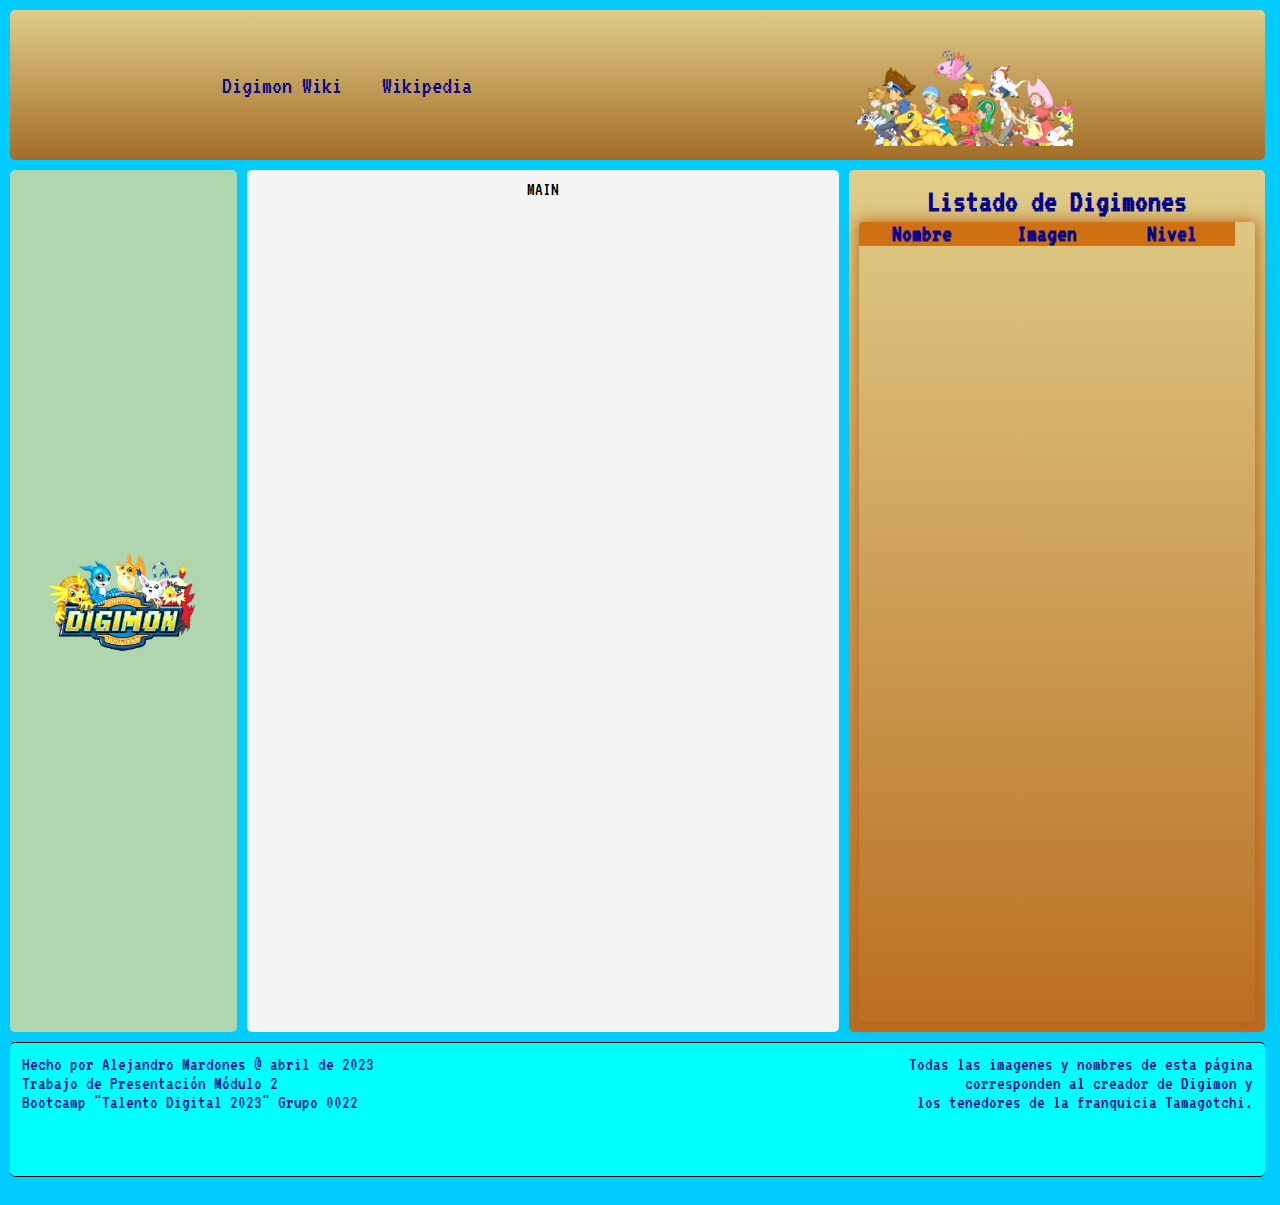
<file: index.html>
<!DOCTYPE html>
<html lang="es">
<head>
    <meta charset="UTF-8">
    <meta http-equiv="X-UA-Compatible" content="IE=edge">
    <meta name="viewport" content="width=device-width, initial-scale=1.0">
    <link href="https://cdn.jsdelivr.net/npm/bootstrap@5.0.2/dist/css/bootstrap.min.css" rel="stylesheet" integrity="sha384-EVSTQN3/azprG1Anm3QDgpJLIm9Nao0Yz1ztcQTwFspd3yD65VohhpuuCOmLASjC" crossorigin="anonymous">
    <link rel="stylesheet" href="https://cdnjs.cloudflare.com/ajax/libs/font-awesome/6.4.0/css/all.min.css" integrity="sha512-iecdLmaskl7CVkqkXNQ/ZH/XLlvWZOJyj7Yy7tcenmpD1ypASozpmT/E0iPtmFIB46ZmdtAc9eNBvH0H/ZpiBw==" crossorigin="anonymous" referrerpolicy="no-referrer" />
    <link rel="stylesheet" href="assets/css/style.css">
    <title>Digimon</title>
    <link  rel="icon" href="assets/img/PngItem_4436655.ico">
</head>

<body class="grid-container">

    <nav class="navbar">
        <div class="logo">
            <img src="assets/img/Digimon-Logo-PNG-Free-Download.png" alt="Digimon" width="150px">
        </div>
    </nav>

    <header class="header">
        <nav class="nav">
            <ul class="menu">
                <li><a href="https://digimon.fandom.com" target="_blank">Digimon Wiki</></a></li>
                <li><a href="https://es.wikipedia.org/wiki/Digimon" target="_blank">Wikipedia</a></li>
            </ul> 
            <div class="equipo">
                <img src="assets/img/30178-8-digimon-file_freepngimg.png" alt="Digimon" width="220px">
            </div>
        </nav>
    </header>
    
    <aside class="sidebar"> 
        <h4>Listado de Digimones</></h4>
        <section class="lista">
            <div class="container">
                <table class="table" id="tablaDigimon">
                    <thead class="">
                        <tr class="h6 text-center titulo">
                            <th scope="col">Nombre</th>
                            <th scope="col">Imagen</th>
                            <th scope="col">Nivel</th>
                        </tr>
                    </thead>
                    <tbody class="border" id="cuerpoTabla">
                    </tbody>
                </table>
            </div>    
        </section>    
    </aside>

    <article class="main">MAIN</article>



    <footer class="footer">
        <div class="grid-minicontainer">
            <div class="autor">
                <div class="boxAutor">
                    <p>
                        Hecho por Alejandro Mardones @ abril de 2023 <br>
                        Trabajo de Presentación Módulo 2 <br> 
                        Bootcamp "Talento Digital 2023" Grupo 0022    
                    </p>
                </div>
            </div>
                <div class="derechos">
                    <div class="boxDerechos">
                        <p>Todas las imagenes y nombres de esta página <br> corresponden al creador de Digimon y <br> los tenedores de la franquicia Tamagotchi.</p>
                    </div>
                </div>
            <div class="rrss">
                <div class="boxRrss">
                    <a href="https://github.com/amardonesj/Clase20230421" target="_blank">
                        <i class="fa-brands fa-github"></i>
                    </a>
                    <a href="https://www.linkedin.com/in/alejandro-mardones-jara-bb939639/" target="_blank">
                        <i class="fa-brands fa-linkedin"></i>
                    </a>    
                </div>
            </div>
        </div>
    </footer>




    <script src="https://cdn.jsdelivr.net/npm/@popperjs/core@2.9.2/dist/umd/popper.min.js" integrity="sha384-IQsoLXl5PILFhosVNubq5LC7Qb9DXgDA9i+tQ8Zj3iwWAwPtgFTxbJ8NT4GN1R8p" crossorigin="anonymous"></script>
    <script src="https://cdn.jsdelivr.net/npm/bootstrap@5.0.2/dist/js/bootstrap.min.js" integrity="sha384-cVKIPhGWiC2Al4u+LWgxfKTRIcfu0JTxR+EQDz/bgldoEyl4H0zUF0QKbrJ0EcQF" crossorigin="anonymous"></script>
    <script src="https://code.jquery.com/jquery-3.6.4.min.js" integrity="sha256-oP6HI9z1XaZNBrJURtCoUT5SUnxFr8s3BzRl+cbzUq8=" crossorigin="anonymous"></script>
    <script src="assets/js/script.js"></script>

</body>

</html>
</file>
<file: assets/css/style.css>
@import url('https://fonts.googleapis.com/css2?family=VT323&display=swap');

* {
    margin: 0;
    padding: 0;
    box-sizing: border-box;
}

html {
    height: 100%;
}

body {
    font-family: 'VT323', monospace;
    font-size: 1.2rem;
    min-height: 100%;
    margin: 10px;
    background-color: rgb(0, 204, 255);
}

/* RESPONSIVO */

.header {
    grid-area: header;
    background-image: linear-gradient(
        180deg,
        #dfcd88,
        #b46311e7
    )
}

.navbar {
    grid-area: navbar;
    background-color: #afd6af;
}
.main {
    grid-area: main;
    background-color: #f5f5f5;
}
.sidebar {
    grid-area: sidebar;
}
.footer {
    grid-area: footer;
    border-top: 1px solid;
    border-bottom: 1px solid;
    background-color: #60d1f6;
}

.grid-container {
    display: grid;
    gap: 10px;
    grid-template: 
        "navbar"  150px
        "header"  150px
        "main"    450px
        "sidebar" 900px
        "footer"  250px;
}

@media (min-width: 651px) {
    .grid-container {
        grid-template: 
            "navbar  navbar" 150px
            "header  header" 150px
            "sidebar main"   auto
            "footer  footer" 150px /
            40%      58%;
    }
}

@media (min-width: 1001px) {
    .grid-container {
        grid-template:
            "header  header  header"    150px
            "navbar  main    sidebar"   auto
            "footer  footer  footer"    150px /
            18%      47%     33%;
    }
}

/* NAVBAR */

.navbar {
    display: flex;
    justify-content: center;
    align-items: center;
}

.logo {
    filter: brightness(1.2);
    transition: all .5s ease;
}

.logo:hover {
    transform: scale(1.8);
}


/* HEADER */

.nav {
    width: 100%;
    display: flex;
    align-items: center;
    justify-content: space-around;
    padding: 2px;
}

.menu {
    display: flex;
}

.menu li {
    list-style: none;
    margin: 20px;
    
}

.menu li a{
    color: rgb(6, 6, 141);
    text-decoration: none;
    font-size: 1.3em;
    transform: scale(1.3);
    transition: all .3s ease;

}

.menu li a:hover {
    padding: 5px 10px;
    background: rgb(6, 6, 141);
    color: #fff;
    border-radius: 15px;
}

.equipo {
    filter: brightness(1.2);
}

.equipo:hover {
    transform: scale(1.2);
    transition: all .5s ease;
}

/* ASIDE */

.sidebar {
    background-color: #fdcfcf;
    background-image: linear-gradient(
        180deg,
        #dfcd88,
        #b46311e7
    )
}

.grid-container > * {
    /* box-shadow: -1px 1px 7px 0px rgba(0, 0, 0, .75); */
    border-radius: 5px;
    padding: 10px;
    text-align: center;
}

.container {
    position: relative;
}

.lista {
    height: 800px;
    border-radius: 4px;
    box-shadow: .5px .5px 15px 2px rgba(180, 98, 017, .8);
    overflow-y: scroll;
}

/* @media (min-width: 651px) {
    .tabla {
        height: 650px;
    }
} */

h4 {
    color: rgb(6, 6, 141);
    top: 0;
    padding: 5px;
    font-size: 2rem;
}

.titulo {
    position: sticky;
    top: 0;
    background-color: rgb(207, 113, 19);
}

th {
    color: rgb(6, 6, 141);
    font-size: 1.5rem;
}

table {
    font-size: .8rem;
    width: 95%;
    table-layout: fixed;
    border-collapse: collapse;
    font-size: 1.2rem;
}

td img {
    width: 80px;
    align-self: flex-start;
    transition: all 0.5s ease;
}

td img:hover {
    transform: scale(1.5);
    filter: brightness(1.2);
    cursor: pointer;
}


/* FOOTER */

.footer {
    width: 100%;
    margin-bottom: 15px;
    /* display: flex; */
    /* align-items: center; */
    /* justify-content: space-between; */
    padding: 2px;
    background-color: aqua;
}


.autor {
    grid-area: autor;
}

.derechos {
    grid-area: derechos;
}

.rrss {
    grid-area: rrss;
}

.grid-minicontainer {
    margin: 10px;
    display: grid;
    justify-content: baseline;
    text-align: center;
    gap: 10px;
    grid-template: 
        "autor"     80px
        "derechos"  80px
        "rrss"      40px
}

@media (min-width: 651px) {
    .grid-minicontainer {
        grid-template: 
            "autor  derechos" 50px
            /* "autor  derechos" 50px */
            "autor  rrss"     50px/
            40%     auto;
    }
}

@media (min-width: 1001px) {
    .grid-minicontainer {
        grid-template: 
            "autor rrss  derechos" 150px/
            40%    auto  40%;
    }
}

.boxAutor {
    text-align: left;
    /* margin: 50px; */
    /* background-|color: blue; */
}

.boxDerechos {
    text-align: right;
    /* margin: 50px; */
    /* background-color: yellow; */
}

.boxRrss {
    width: 100px;
    display: flex;
    align-items: center;
    justify-content: space-around;
    text-align: right;
    margin: 10px;
    transform: scale(1.5);
    /* background-color: green; */
}

p {
    color: rgb(6, 6, 141)
}
</file>
